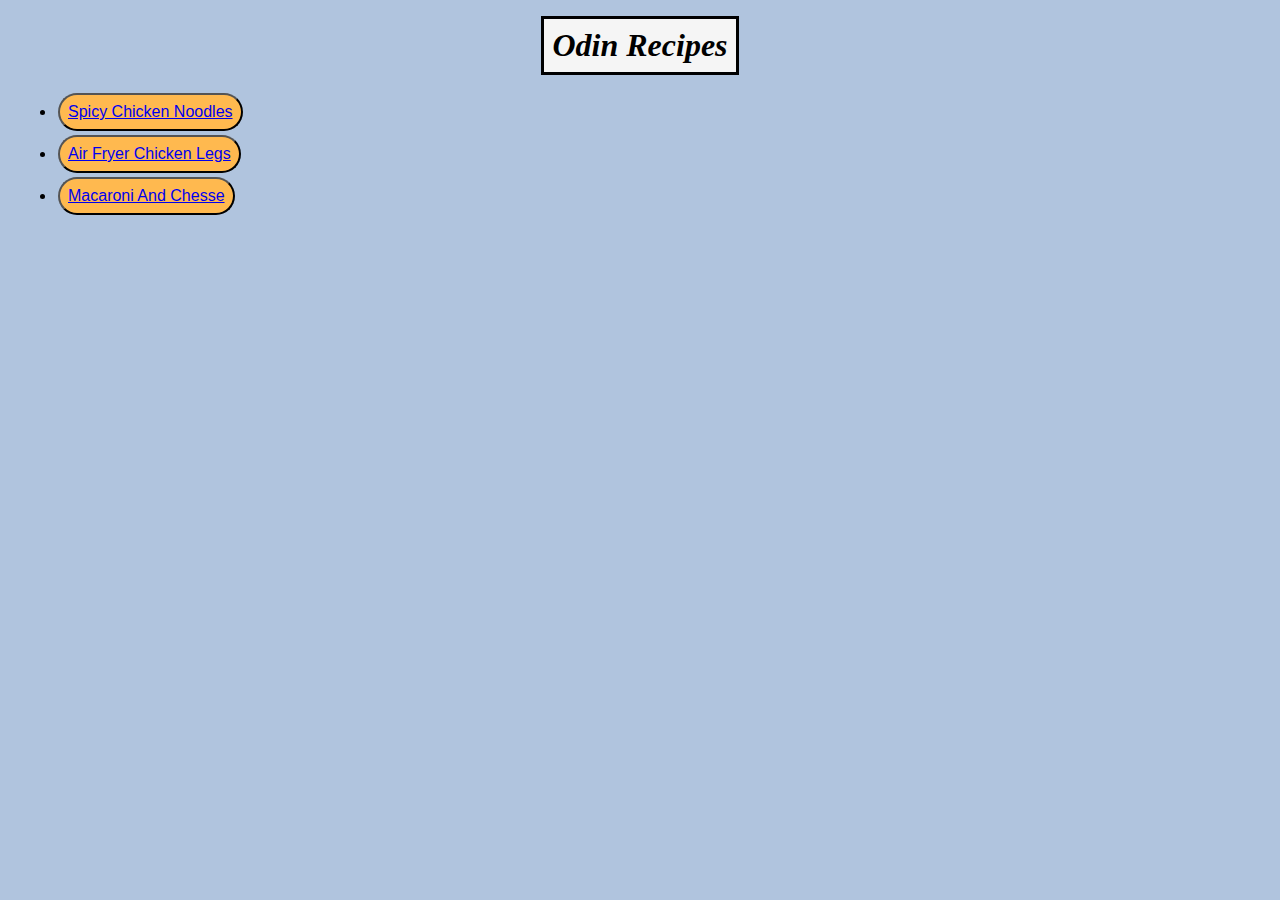
<file: index.html>
<!DOCTYPE html>
<html lang="en">
<head>
    <meta charset="UTF-8">
    <meta name="viewport" content="width=device-width, initial-scale=1.0">
    <title>Odin Recipes</title>
    <link rel="stylesheet" href="style.css">
</head>
<body>
   <h1>Odin Recipes</h1> 
        <ul> 
            <li> <button id="button"> <a href="noodle/Spicy-Chicken-Noodle.html"> Spicy Chicken Noodles </a></button></li>
            <li> <button id="button"> <a href="Chicken/chicken-legs.html"> Air Fryer Chicken Legs </a></li> </button>
            <li> <button id="button"> <a href="Macaroni&chesse/macaroni-and-chesse.html"> Macaroni And Chesse</a></li> </button>  

        </ul>
</body>
</html>
</file>
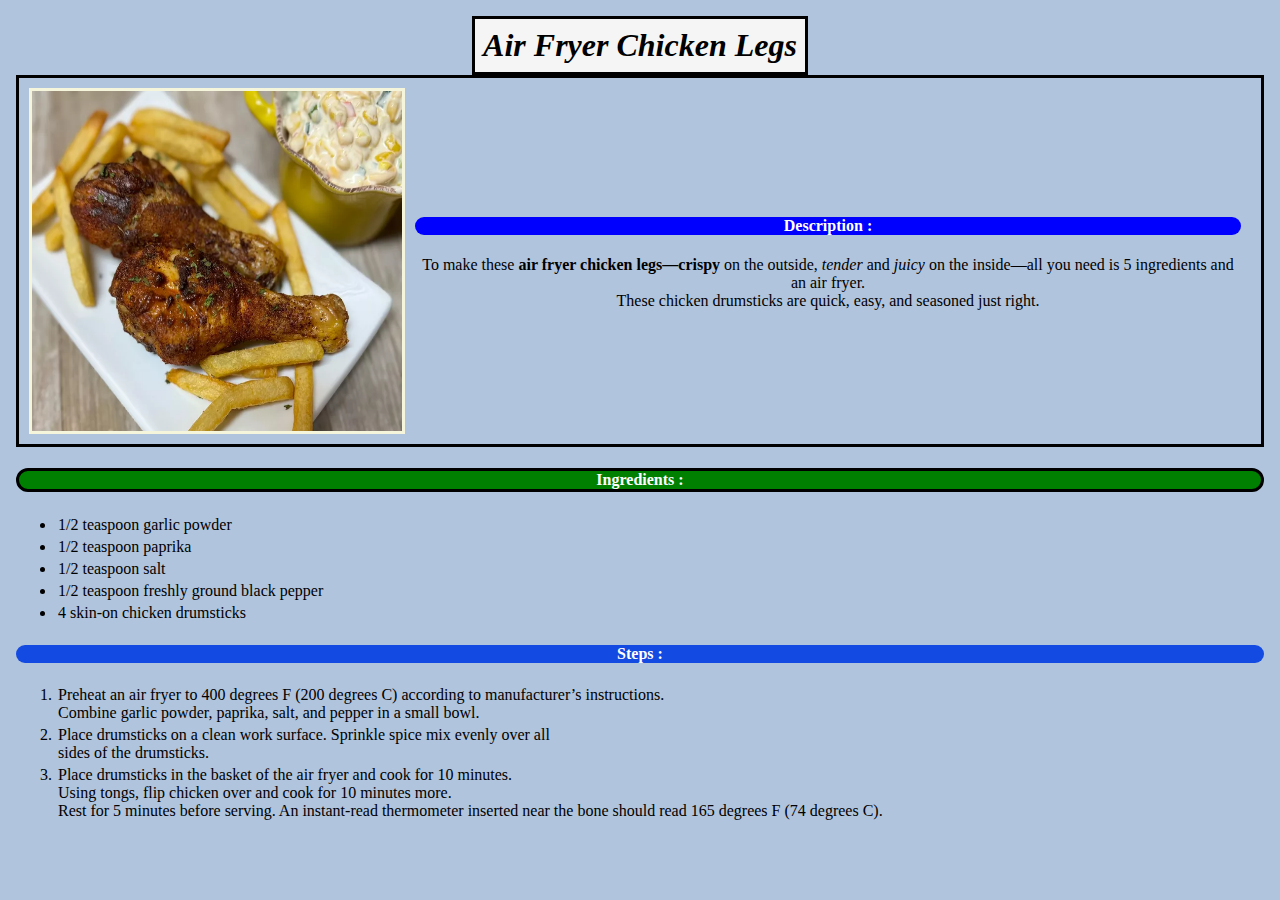
<file: Chicken/chicken-legs.html>
<!DOCTYPE html>
<html lang="en">
<head>
    <meta charset="UTF-8">
    <meta name="viewport" content="width=device-width, initial-scale=1.0">
    <title>Odin Recipes| Chicken legs</title>
    <link rel="stylesheet" href="../style.css">
</head>
<body id="page2">
    <h1>Air Fryer Chicken Legs</h1>
    <div class="media">
        <img src="chicken leg.jpeg" width="370" height="340" class="img">
        <div class="media-dscr">
            <h4 id="Description"> Description :</h4>
            <div>
                <p>To make these <strong>air fryer chicken legs—crispy</strong> on the outside, <em>tender</em> and <em>juicy</em> on the inside—all you need is 5 ingredients and an air fryer.<br>
                    These chicken drumsticks are quick, easy, and seasoned just right.
                </p>
            </div>
        </div>
    </div>  
    <h4 id="Ingredients">Ingredients :</h4>
        <ul>
            <li>1/2 teaspoon garlic powder</li>
            <li>1/2 teaspoon paprika</li>
            <li>1/2 teaspoon salt</li>
            <li>1/2 teaspoon freshly ground black pepper</li>
            <li>4 skin-on chicken drumsticks</li>
        </ul>
    <h4 id="Steps">Steps :</h4>
        <ol>
            <li>Preheat an air fryer to 400 degrees F (200 degrees C) according to manufacturer’s instructions.<br>
                 Combine garlic powder, paprika, salt, and pepper in a small bowl.</li>
            <li> Place drumsticks on a clean work surface. Sprinkle spice mix evenly over all <br>
                 sides of the drumsticks.</li>
            <li>Place drumsticks in the basket of the air fryer and cook for 10 minutes.<br>
                 Using tongs, flip chicken over and cook for 10 minutes more.<br>
                  Rest for 5 minutes before serving. An instant-read thermometer inserted near the bone should read 165 degrees F (74 degrees C).</li>
        </ol>


</body>
</html>
</file>
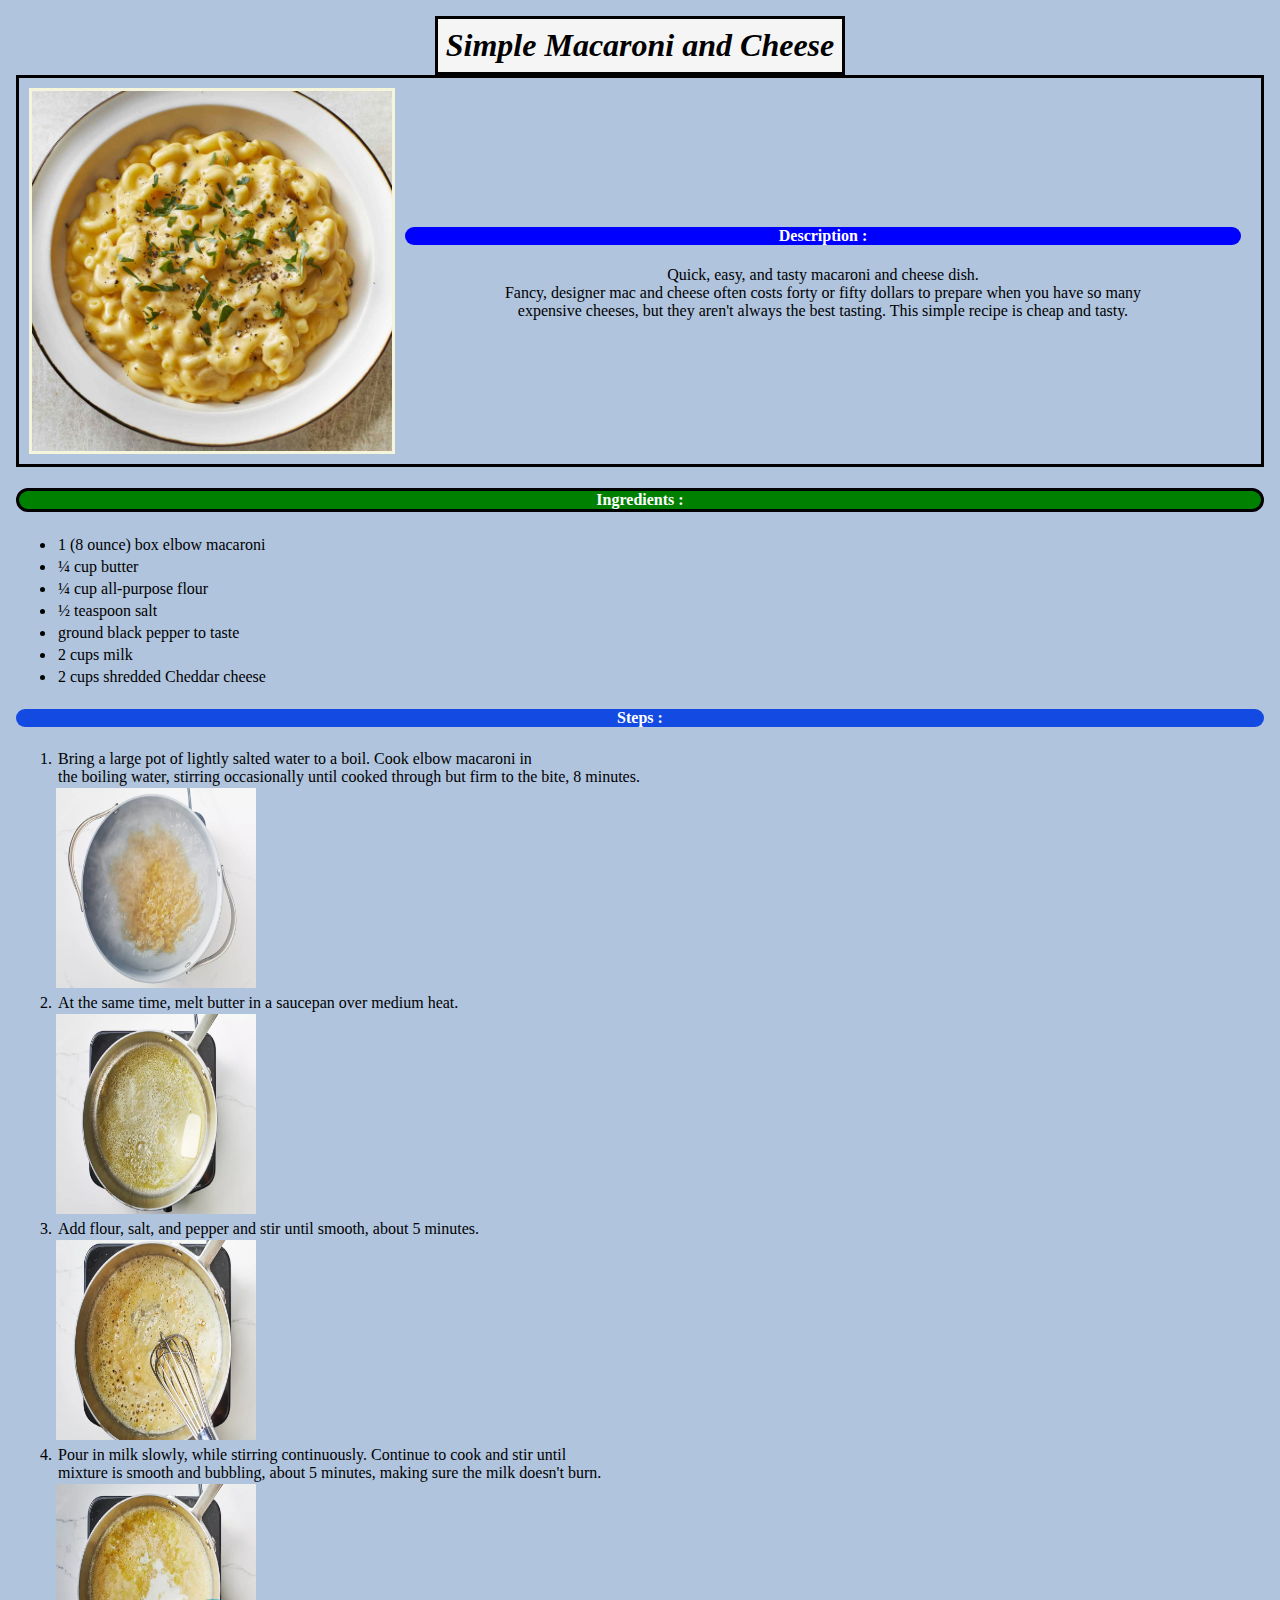
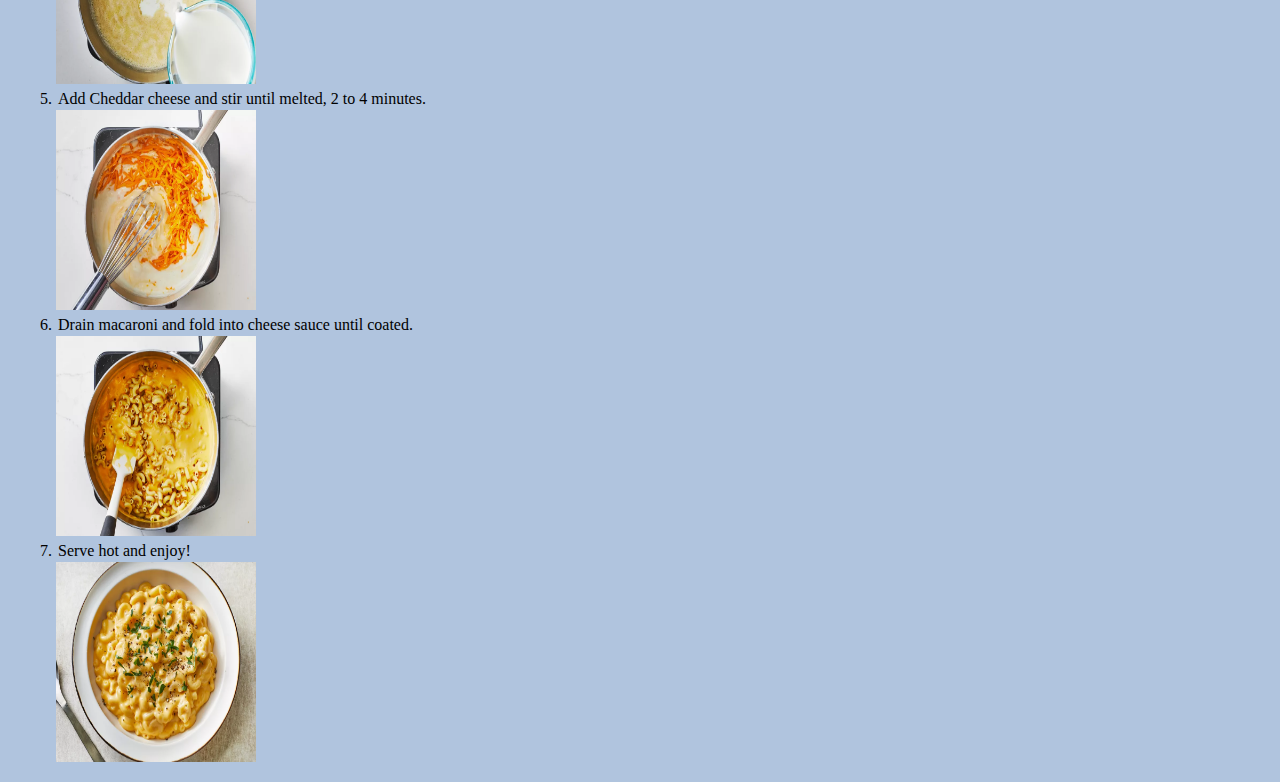
<file: Macaroni&chesse/macaroni-and-chesse.html>
<!DOCTYPE html>
<html lang="en">
<head>
    <meta charset="UTF-8">
    <meta name="viewport" content="width=device-width, initial-scale=1.0">
    <title>Odin Recipes| Macaroni and Chesse</title>
    <link rel="stylesheet" href="../style.css">
</head>
<body id="page3">
    <h1>Simple Macaroni and Cheese</h1>
    <div class="media">
        <img src="mac&chesse.jpg" width="360" height="360" class="img">
        <div class="media-dscr">
            <h4 id="Description">Description :</h4>
                <div> 
                <p>Quick, easy, and tasty macaroni and cheese dish.<br>
                    Fancy, designer mac and cheese often costs forty or fifty dollars to prepare when you have so many <br>
                    expensive cheeses, but they aren't always the best tasting. This simple recipe is cheap and tasty.</p>

                </div>
        </div>    
    </div>
    <h4 id="Ingredients">Ingredients :</h4>
        <ul>
            <li>1 (8 ounce) box elbow macaroni</li>
            <li>¼ cup butter</li>
            <li>¼ cup all-purpose flour</li>
            <li>½ teaspoon salt</li>
            <li>ground black pepper to taste</li>
            <li>2 cups milk</li>
            <li>2 cups shredded Cheddar cheese</li>
        </ul>
    <h4 id="Steps">Steps :</h4>
        <ol>
            <li>Bring a large pot of lightly salted water to a boil. Cook elbow macaroni in<br>
                 the boiling water, stirring occasionally until cooked through but firm to the bite, 8 minutes.</li>
                 <img src="step1.jpg" height="200" width="200">
            <li>At the same time, melt butter in a saucepan over medium heat.</li>
                <img src="step2.jpg" height="200
                " width="200
                ">
            <li>Add flour, salt, and pepper and stir until smooth, about 5 minutes.</li>
                <img src="step3.jpg" height="200
                " width="200
                ">
            <li>Pour in milk slowly, while stirring continuously. Continue to cook and stir until<br>
                 mixture is smooth and bubbling, about 5 minutes, making sure the milk doesn't burn.</li>
                 <img src="step4.jpg" height="200
                 " width="200
                 ">
            <li>Add Cheddar cheese and stir until melted, 2 to 4 minutes.</li>
                <img src="step5.jpg" height="200
                " width="200
                ">
            <li>Drain macaroni and fold into cheese sauce until coated.</li>
                <img src="step6.jpg" height="200
                " width="200
                ">
            <li>Serve hot and enjoy!</li> 
                <img src="step7.jpg" height="200
                " width="200
                ">

        </ol>
</body>
</html>
</file>
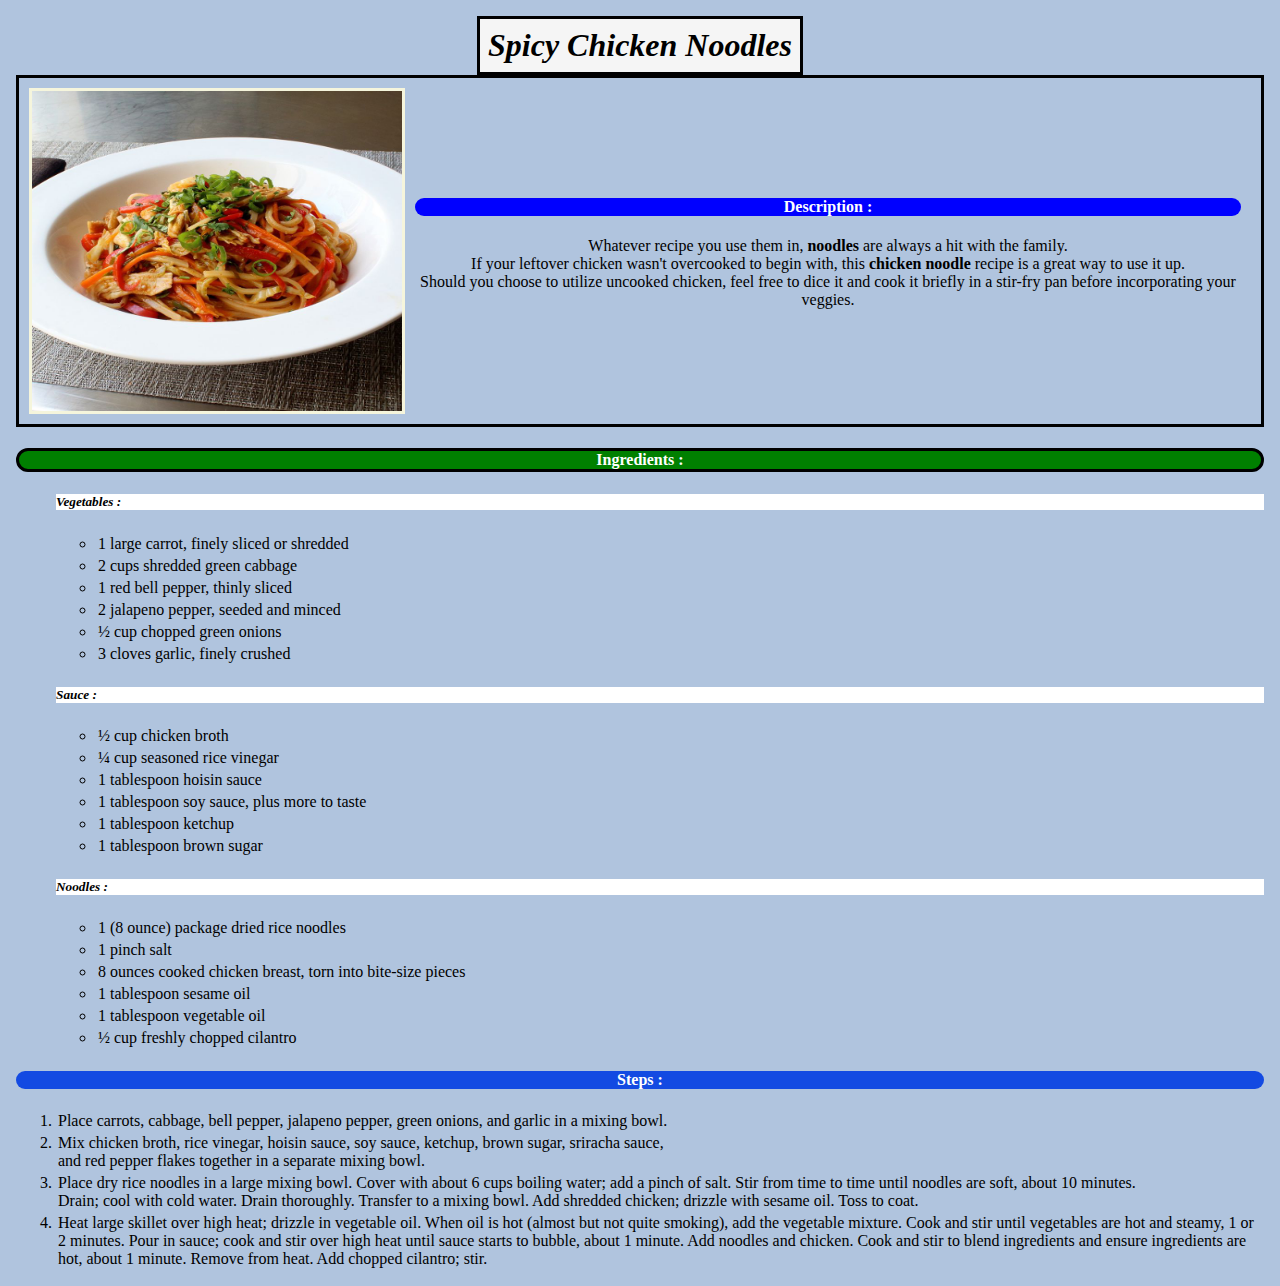
<file: noodle/Spicy-Chicken-Noodle.html>
<!DOCTYPE html>
<html lang="en">
<head>
    <meta charset="UTF-8">
    <meta name="viewport" content="width=device-width, initial-scale=1.0">
    <title>Odin Recipes|Spicy Chicken Noodles</title>
    <link rel="stylesheet" href="../style.css">
</head>
<body id="page1">
    <h1>Spicy Chicken Noodles</h1>
    <div class="media">
        <img src="Spicy Chicken Noodles.jpeg" height="320" width="370" class="img">
        <div class="media-dscr">
            <h4 id="Description"> Description :</h4>
                <div>
                    <p> Whatever recipe you use them in, <strong>noodles</strong> are always a hit with the family.<br>
                    If your leftover chicken wasn't overcooked to begin with,
                    this <strong>chicken noodle</strong>  recipe is a great way to use it up.<br>
                    Should you choose to utilize uncooked chicken,
                    feel free to dice it and cook it briefly in a stir-fry pan before incorporating your veggies.</p>
                </div>
        </div>
    </div>
    <h4 id="Ingredients">Ingredients :</h4>
        <ul>
            <h5>Vegetables :</h5>
                <ul>
                    <li>1 large carrot, finely sliced or shredded</li>
                    <li>2 cups shredded green cabbage</li>
                    <li>1 red bell pepper, thinly sliced</li>
                    <li>2 jalapeno pepper, seeded and minced</li>
                    <li>½ cup chopped green onions</li>
                    <li>3 cloves garlic, finely crushed</li>
                </ul>
            <h5>Sauce :</h5>
                <ul>
                    <li>½ cup chicken broth</li>
                    <li>¼ cup seasoned rice vinegar</li>
                    <li>1 tablespoon hoisin sauce</li>
                    <li>1 tablespoon soy sauce, plus more to taste</li>
                    <li>1 tablespoon ketchup</li>
                    <li>1 tablespoon brown sugar</li>
                </ul>
            <h5>Noodles :</h5>
                <ul>
                    <li>1 (8 ounce) package dried rice noodles</li>
                    <li>1 pinch salt</li>
                    <li>8 ounces cooked chicken breast, torn into bite-size pieces</li>
                    <li>1 tablespoon sesame oil</li>
                    <li>1 tablespoon vegetable oil</li>
                    <li>½ cup freshly chopped cilantro</li>
                </ul>

        </ul>
    <h4 id="Steps">Steps :</h4>
        <ol>
            <li> Place carrots, cabbage, bell pepper, jalapeno pepper, green onions, and garlic in a mixing bowl.</li>
            <li>Mix chicken broth, rice vinegar, hoisin sauce, soy sauce, ketchup, brown sugar, sriracha sauce,<br> and red pepper flakes together in a separate mixing bowl.</li>
            <li>Place dry rice noodles in a large mixing bowl. Cover with about 6 cups boiling water; add a pinch of salt. Stir from time to time until noodles are soft, about 10 minutes.<br> Drain; cool with cold water. Drain thoroughly. Transfer to a mixing bowl. Add shredded chicken; drizzle with sesame oil. Toss to coat.</li>
            <li>Heat large skillet over high heat; drizzle in vegetable oil. When oil is hot (almost but not quite smoking), add the vegetable mixture. Cook and stir until vegetables are hot and steamy, 1 or 2 minutes. Pour in sauce; cook and stir over high heat until sauce starts to bubble, about 1 minute. Add noodles and chicken. Cook and stir to blend ingredients and ensure ingredients are hot, about 1 minute. Remove from heat. Add chopped cilantro; stir.</li>
        </ol>
    
</body>
</html>
</file>
<file: style.css>
body {
    background-color:lightsteelblue;
    margin: 16px;
}
.media {
    display: flex;
    align-items: center;
    border: solid;
    flex-wrap: wrap;

}
.media ,
.media-dscr {
    justify-content: center;
    flex: 1;
    padding: 10px;
    margin: auto;

}


h1{
    background-color: whitesmoke;
    margin: auto;
    font-style: italic;
    text-align:center;
    padding: 8px;
    width:fit-content;
    border-style:solid;
    
    
}
h5{
    background-color: white;
    font-weight: bold;
    font-style:italic;
}
div{
    text-align:center;
   

}

#Description{
    background-color: blue;
    color: white;
    border-radius: 1cm;
    text-align: center;
    
    border-color: black;

    
}
#Ingredients {
    background-color: green;
    color: white;
    border-radius: 1cm;
    text-align: center;
    border-style: solid;
    border-color: black;
}
#Steps {
    background-color: rgb(19, 74, 226);
    color: white;
    border-radius: 1cm;
    text-align: center;
}
#button {
    background-color: rgb(255, 185, 79);
    font-size: medium;
    border-radius: 1cm;
    display: block;
    padding: 8px;
   
}
.img {
    border-style: solid;
    border-color:beige;
    max-width: 100%;
    flex :0 1 auto;

}
li{
    padding: 2px;
}
</file>
